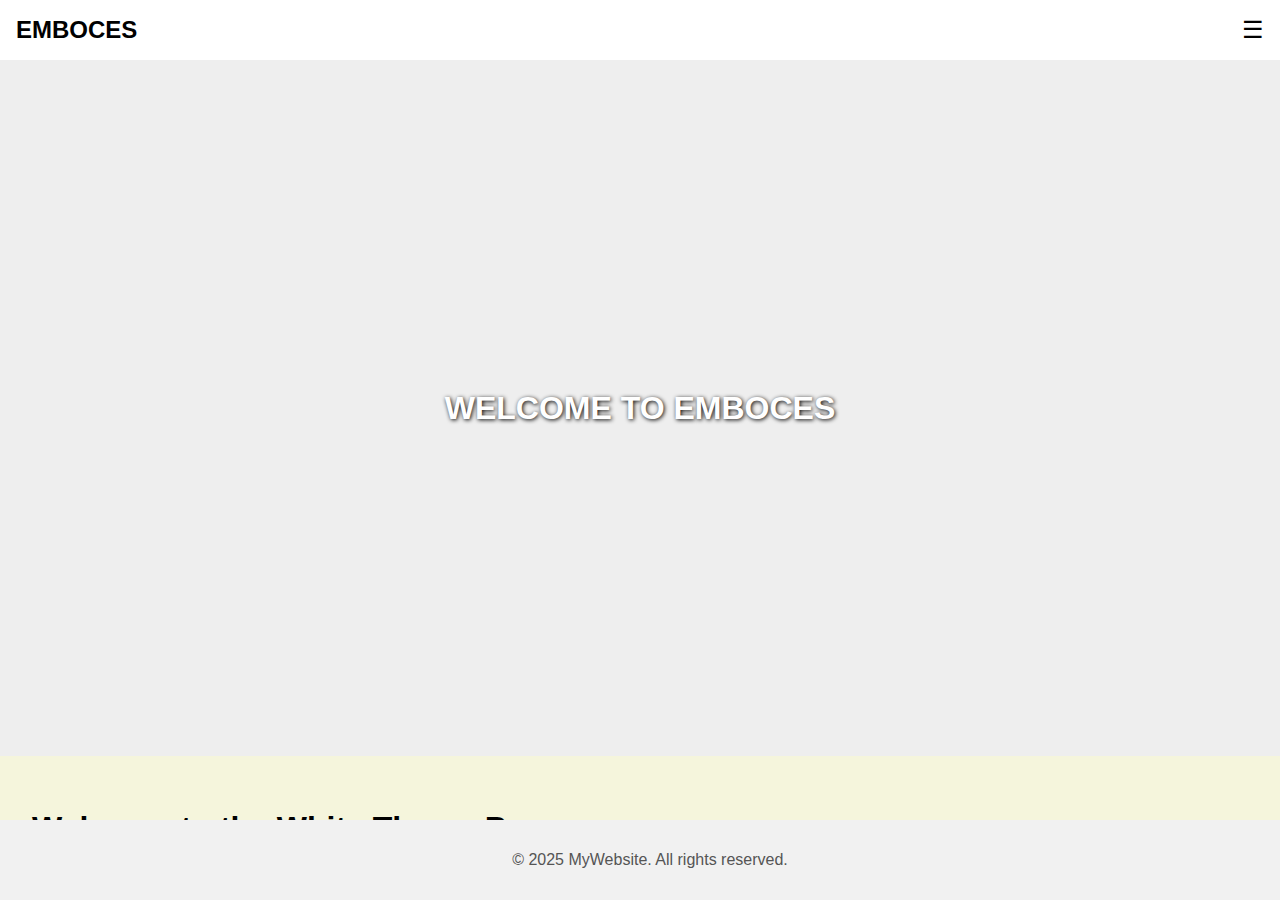
<file: index.html>
<!DOCTYPE html>
<html lang="en">
<head>
  <meta charset="UTF-8" />
  <meta name="viewport" content="width=device-width, initial-scale=1.0"/>
  <link rel="stylesheet" href="index.css">
  <script src="index.js" defer></script>
  <title>White Theme Sidebar Layout</title>
  
</head>
<body style="background-color:beige;">

  <!-- Navbar -->
  <div class="navbar">
    <div class="logo">EMBOCES</div>
    <div class="menu-icon" onclick="toggleSidebar()">☰</div>
  </div>

  <!-- Sidebar -->
  <div class="sidebar" id="sidebar">
    <ul>
      <li><a href="user.php">   Grid 2081 </a></li>
        <li><a href="user_calendar.php">calendar</a></li>
         <li><a href="contact.html">Contact us</a></li>
         <li><a href="login.php">admin </a></li>
    </ul>
  </div>

  <!-- Overlay -->
  <div class="overlay" id="overlay" onclick="toggleSidebar()"></div>

  <!-- Main Content -->
  <div class="hero">
    <h1>WELCOME TO EMBOCES</h1>
  </div>

  <div class="content">
    <h1>Welcome to the White Theme Page</h1>
    <p></p>
  </div>

  <!-- Footer -->
  <div class="footer">
    <p>© 2025 MyWebsite. All rights reserved.</p>
  </div>
</body>
</html>
</file>
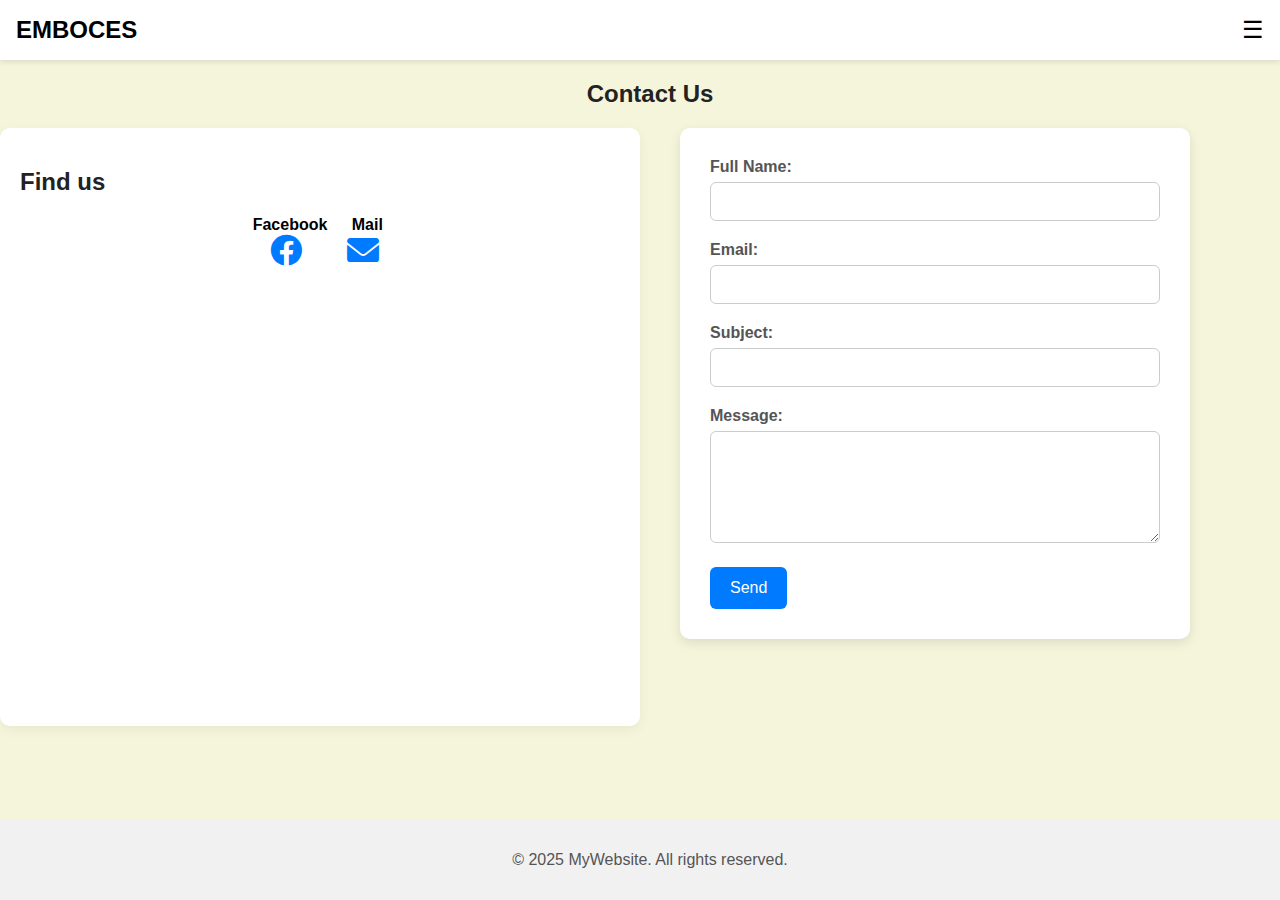
<file: contact.html>
<!DOCTYPE html>
<html lang="en">
<head>
  <meta charset="UTF-8" />
  <meta name="viewport" content="width=device-width, initial-scale=1.0"/>
  <link rel="stylesheet" href="index.css">
  <link rel="stylesheet" href="https://cdnjs.cloudflare.com/ajax/libs/font-awesome/6.0.0/css/all.min.css">
  <script src="index.js" defer></script>
  
  
  <title>White Theme Sidebar Layout</title>
</head>

<body style="background-color:beige;">

  <!-- Navbar -->
  <div class="navbar">
    <div class="logo">EMBOCES</div>
    <div class="menu-icon" onclick="toggleSidebar()">☰</div>
  </div>

 <!-- Sidebar -->
<div class="sidebar" id="sidebar">
  <ul>
    <li>
      <li><a href="index.html">Home</a></li>
      <li><a href="user.php">  Grid 2081  </a></li>
              <li><a href="user_calendar.php">calendar</a></li>
     <li><a href="http://localhost/dinesh_rana/login.php">admin </a></li>
    
  </ul>

</div>

  <!-- Overlay -->
  <div class="overlay" id="overlay" onclick="toggleSidebar()"></div>
<h2 style="margin-left: 20px; text-align: center; font-size: x-large;">Contact Us</h2>

  <div class="flex-container">
    <!-- Contact Info -->
    <div class="info-section" >
      <h2 style="text-align: centers;">Find us</h2>
      
      <div style="display: flex; align-items: center; gap: 20px; justify-content: center; margin-top: 20px;">

  <div style="text-align: center;">
    <p style="margin: 0;"><strong>Facebook</strong></p>
    <a href="https://www.facebook.com" target="_blank" style="color: #4267B2;">
      <i class="fab fa-facebook fa-2x"></i>
    </a>
  </div>
  <div style="text-align: center;">
    <p style="margin: 0;"><strong>Mail</strong></p>
    <a href="mailto:test@example.com" style="color: #D44638;">
      <i class="fas fa-envelope fa-2x"></i>
    </a>
  </div>

</div>

      <br>
      <br>
      <section>
    <iframe
      src="https://www.google.com/maps/embed?pb=!1m14!1m8!1m3!1d14133.973970564772!2d84.1808081!3d27.6711385!3m2!1i1024!2i768!4f13.1!3m3!1m2!1s0x399456ce7d000001%3A0x8450e6b7d036933e!2sJanajyoti%20Namuna%20Secondary%20School!5e0!3m2!1sen!2snp!4v1745726263989!5m2!1sen!2snp"
      width="100%" height="400" style="border:0;" allowfullscreen="" loading="lazy">
    </iframe>
  </section>
    </div>
    <!-- Contact Form -->
    <div class="form-section">
      <form action="save_contact.php" method="POST">
        <label for="fullname">Full Name:</label>
        <input type="text" id="fullname" name="fullname" required>

        <label for="email">Email:</label>
        <input type="email" id="email" name="email" required>

        <label for="subject">Subject:</label>
        <input type="text" id="subject" name="subject" required>

        <label for="message">Message:</label>
        <textarea id="message" name="message" rows="5" required></textarea>

        <button type="submit">Send</button>
    
</div>

    </div>
    
  </div>
  
  <!-- Footer -->
  <div class="footer">
    <p>© 2025 MyWebsite. All rights reserved.</p>
  </div>
</body>
</html>
</file>
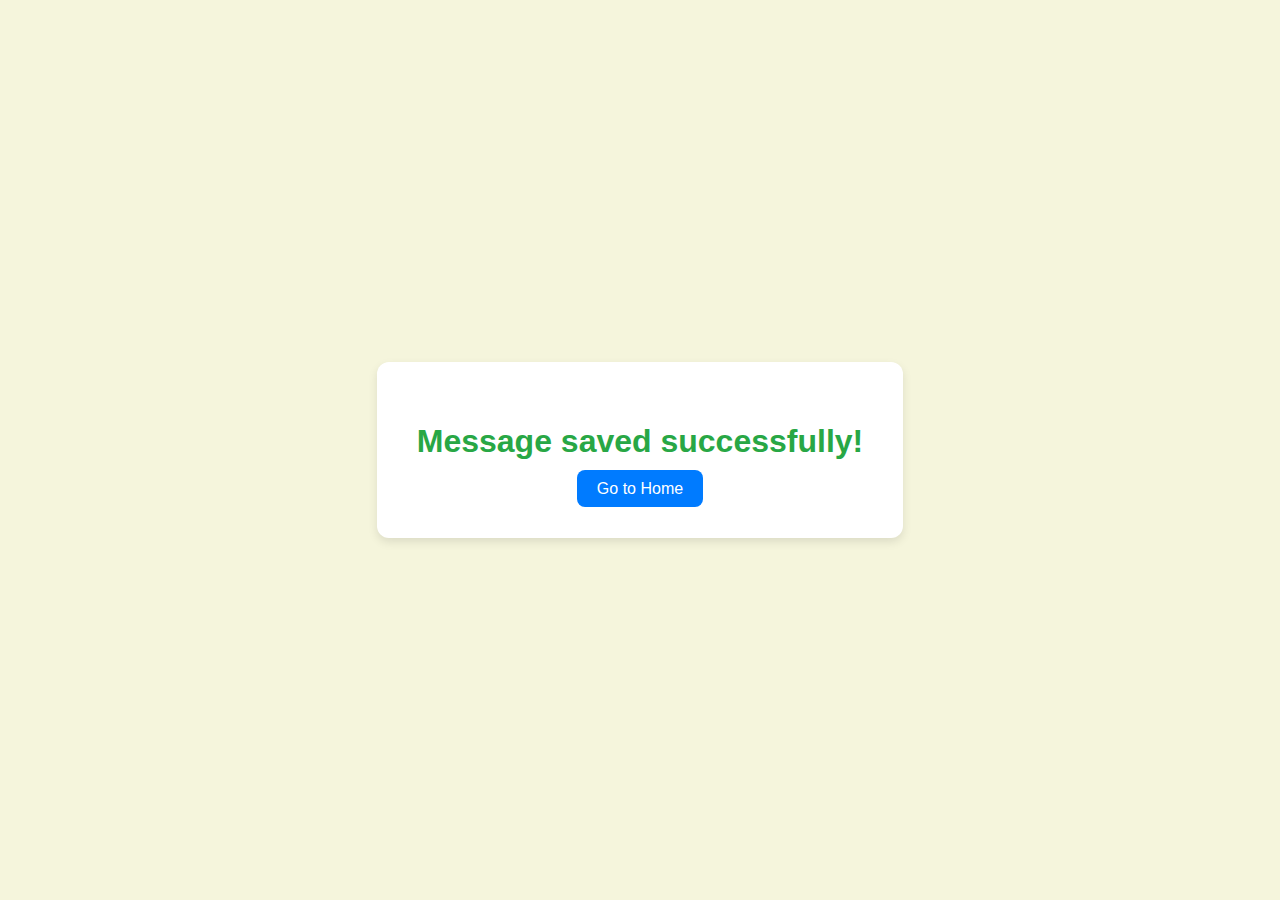
<file: massage.html>
<!DOCTYPE html>
<html lang="en">
<head>
    <meta charset="UTF-8">
    <title>Message</title>
    <style>
        body {
            display: flex;
            flex-direction: column;
            justify-content: center;
            align-items: center;
            height: 100vh;
            margin: 0;
            font-family: Arial, sans-serif;
            background-color: #f4f4f4;
        }

        .message-box {
            text-align: center;
            background-color: #ffffff;
            padding: 40px;
            border-radius: 12px;
            box-shadow: 0 4px 10px rgba(0,0,0,0.1);
        }

        .message-box h1 {
            color: #28a745; /* Green for success; use #dc3545 for error */
            margin-bottom: 20px;
        }

        .home-button {
            padding: 10px 20px;
            font-size: 16px;
            background-color: #007bff;
            color: white;
            border: none;
            border-radius: 8px;
            cursor: pointer;
            transition: background-color 0.3s;
            text-decoration: none;
        }

        .home-button:hover {
            background-color: #0056b3;
        }
    </style>
</head>
<body style="background-color:beige;">
    <div class="message-box">
        <h1>Message saved successfully!</h1> <!-- Change text for errors if needed -->
        <a href="index.html" class="home-button">Go to Home</a> <!-- Change href as needed -->
    </div>
</body>
</html>
</file>
<file: index.css>
body {
      margin: 0;
      font-family: Arial, sans-serif;
    }

    .navbar {
      display: flex;
      justify-content: space-between;
      align-items: center;
      padding: 1rem;
      background-color: #fff;
      box-shadow: 0 2px 5px rgba(0,0,0,0.1);
    }

    .logo {
      font-weight: bold;
      font-size: 1.5rem;
    }

    .menu-icon {
      font-size: 1.5rem;
      cursor: pointer;
    }

    .sidebar {
      position: fixed;
      top: 0;
      left: -250px;
      width: 250px;
      height: 100%;
      background-color: #f4f4f4;
      overflow-y: auto;
      transition: left 0.3s ease;
      padding-top: 60px;
      z-index: 2;
    }

    .sidebar.open {
      left: 0;
    }

    .sidebar ul {
      list-style-type: none;
      padding: 0;
    }

    .sidebar li a {
      display: block;
      padding: 10px 20px;
      text-decoration: none;
      color: #333;
    }

    .sidebar li a:hover {
      background-color: #ddd;
    }

    .submenu {
      max-height: 0;
      overflow: hidden;
      transition: max-height 0.3s ease;
      padding-left: 10px;
    }

    .submenu.show {
      max-height: 1000px;
    }

    .overlay {
      position: fixed;
      top: 0;
      left: 0;
      width: 100%;
      height: 100%;
      background-color: rgba(0,0,0,0.5);
      display: none;
      z-index: 1;
    }

    .overlay.show {
      display: block;
    }

    .hero {
      padding: 2rem;
      background-color: #eee;
      text-align: center;
    }

    .content {
      padding: 2rem;
    }

    .footer {
      text-align: center;
      padding: 1rem;
      background-color: #f1f1f1;
    }

    .submenu-toggle .arrow {
      display: inline-block;
      transition: transform 0.3s ease;
    }

    .submenu-toggle[aria-expanded="true"] .arrow {
      transform: rotate(180deg);
    }
    .hero {
  width:auto;
  height: 100vh;
  background-image: url('https://as1.ftcdn.net/jpg/02/73/68/94/1000_F_273689438_6JTr1XVZyEKgy8If6wvI8c9ewPN78D44.jpg');
  background-size: cover;
  background-position: center;
  display: flex;
  align-items: center;
  justify-content: center;
  color: white;
  text-shadow: 1px 1px 4px #000;
}

h2 {
  color: #222;
  margin-bottom: 20px;
}

/* Flex container for form and info */
.flex-container {
  display: flex;
  gap: 40px;
  flex-wrap: wrap;
  justify-content: center;
  align-items: flex-start;
}

.form-section {
  flex: 1;
  min-width: 320px;
}

form {
  background-color: #ffffff;
  max-width: 450px;
  padding: 30px;
  border-radius: 10px;
  box-shadow: 0 4px 12px rgba(0,0,0,0.1);
  transition: box-shadow 0.3s ease;
}

form:hover {
  box-shadow: 0 6px 16px rgba(0,0,0,0.12);
}

label {
  font-weight: 600;
  display: block;
  margin-bottom: 6px;
  color: #555;
}

input[type="text"],
input[type="email"],
textarea {
  width: 100%;
  padding: 10px 12px;
  margin-bottom: 20px;
  border: 1px solid #ccc;
  border-radius: 6px;
  box-sizing: border-box;
  resize: vertical;
  font-size: 15px;
  transition: border-color 0.3s;
}

input:focus,
textarea:focus {
  border-color: #007BFF;
  outline: none;
}

button {
  background-color: #007BFF;
  color: white;
  padding: 12px 20px;
  border: none;
  border-radius: 6px;
  cursor: pointer;
  font-size: 16px;
  transition: background-color 0.3s ease;
}

button:hover {
  background-color: #0056b3;
}

.info-section {
  flex: 1;
  min-width: 80px;
  padding: 20px;
  background-color: #ffffff;
  border-radius: 10px;
  box-shadow: 0 4px 12px rgba(0,0,0,0.05);
}

.info-section i {
  color: #007BFF;
  margin-right: 8px;
}
.success-message {
  background-color: #d4edda;
  color: #155724;
  padding: 12px 20px;
  border-left: 5px solid #28a745;
  margin: 20px 0;
  border-radius: 4px;
  font-size: 16px;
}

.error-message {
  background-color: #f8d7da;
  color: #721c24;
  padding: 12px 20px;
  border-left: 5px solid #dc3545;
  margin: 20px 0;
  border-radius: 4px;
  font-size: 16px;
}
#popup {
  display: none;
  position: fixed;
  top: 0; left: 0;
  width: 100%; height: 100%;
  background-color: rgba(0, 0, 0, 0.85);
  color: white;
  font-family: Arial, sans-serif;
  font-size: 18px;
  justify-content: center;
  align-items: center;
  text-align: center;
  padding: 20px;
  z-index: 9999;
  display: flex; /* ADD THIS */
}
  .success-message {
    background-color: #d4edda;
    color: #155724;
    padding: 10px;
    border: 1px solid #c3e6cb;
    border-radius: 5px;
    margin-top: 10px;
    font-weight: bold;
  }
  html, body {
  height: 100%;
  margin: 0;
  padding: 0;
}

body {
  display: flex;
  flex-direction: column;
  min-height: 100vh; /* full viewport height */
}

.page-container {
  flex: 1; /* take all available space */
}

.footer {
  position: fixed;
  bottom: 0;
  left: 0;
  width: 100%;
  background: #f1f1f1;
  text-align: center;
  padding: 15px 10px;
  color: #555;
  z-index: 1000;
}
</file>
